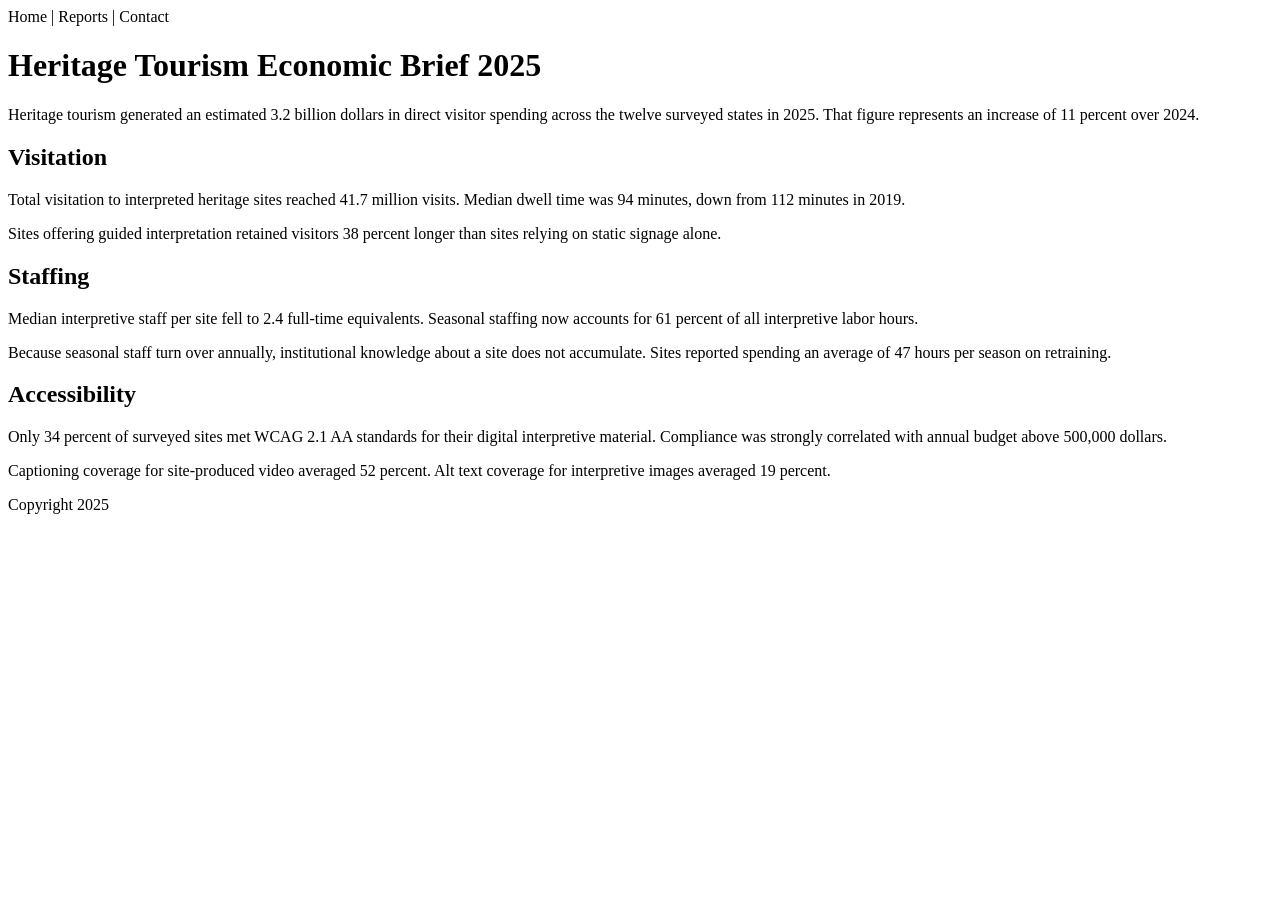
<file: examples/corpus/data_brief.html>
<!doctype html><html><head><title>Heritage Tourism Economic Brief 2025</title></head>
<body>
<nav>Home | Reports | Contact</nav>
<h1>Heritage Tourism Economic Brief 2025</h1>
<p>Heritage tourism generated an estimated 3.2 billion dollars in direct visitor spending across the twelve surveyed states in 2025. That figure represents an increase of 11 percent over 2024.</p>
<h2>Visitation</h2>
<p>Total visitation to interpreted heritage sites reached 41.7 million visits. Median dwell time was 94 minutes, down from 112 minutes in 2019.</p>
<p>Sites offering guided interpretation retained visitors 38 percent longer than sites relying on static signage alone.</p>
<h2>Staffing</h2>
<p>Median interpretive staff per site fell to 2.4 full-time equivalents. Seasonal staffing now accounts for 61 percent of all interpretive labor hours.</p>
<p>Because seasonal staff turn over annually, institutional knowledge about a site does not accumulate. Sites reported spending an average of 47 hours per season on retraining.</p>
<h2>Accessibility</h2>
<p>Only 34 percent of surveyed sites met WCAG 2.1 AA standards for their digital interpretive material. Compliance was strongly correlated with annual budget above 500,000 dollars.</p>
<p>Captioning coverage for site-produced video averaged 52 percent. Alt text coverage for interpretive images averaged 19 percent.</p>
<footer>Copyright 2025</footer>
</body></html>
</file>
